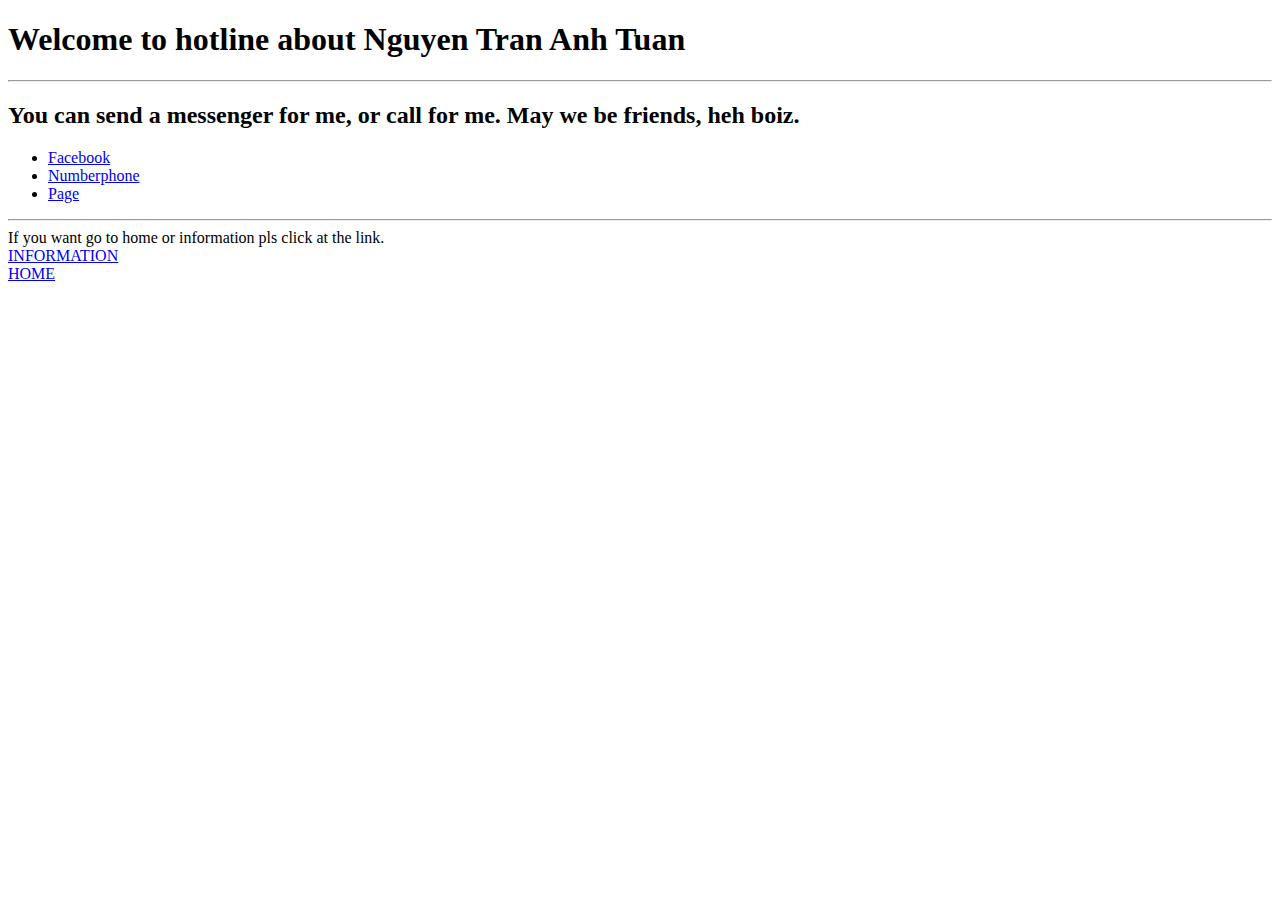
<file: hotline.html>
<!DOCTYPE html>
<html lang="vi">
<head>
    <meta charset="UTF-8">
    <meta name="viewport" content="width=device-width, initial-scale=1.0">
    <title>HOTLINE</title>
</head>
<body>
    <h1>Welcome to hotline about Nguyen Tran Anh Tuan</h1>
    <hr>
    <h2>You can send a messenger for me, or call for me. May we be friends, heh boiz.</h2>
    <ul class="information">
        <li><a class="information" href="https://www.facebook.com/nguyentrananhtuan.at">Facebook</a></li>
        <li><a class="information" href="+84965550000">Numberphone</a></li>
        <li><a class="information" href="https://www.facebook.com/tired.vietnam">Page</a></li>
    </ul>
    <hr>
    If you want go to home or information pls click at the link. <br>
    <a class="inf" href="./information.html" target="_blank">INFORMATION</a> <br>
    <a class="inf" href="./index.html" target="_blank">HOME</a>
</body>
</html>
</file>
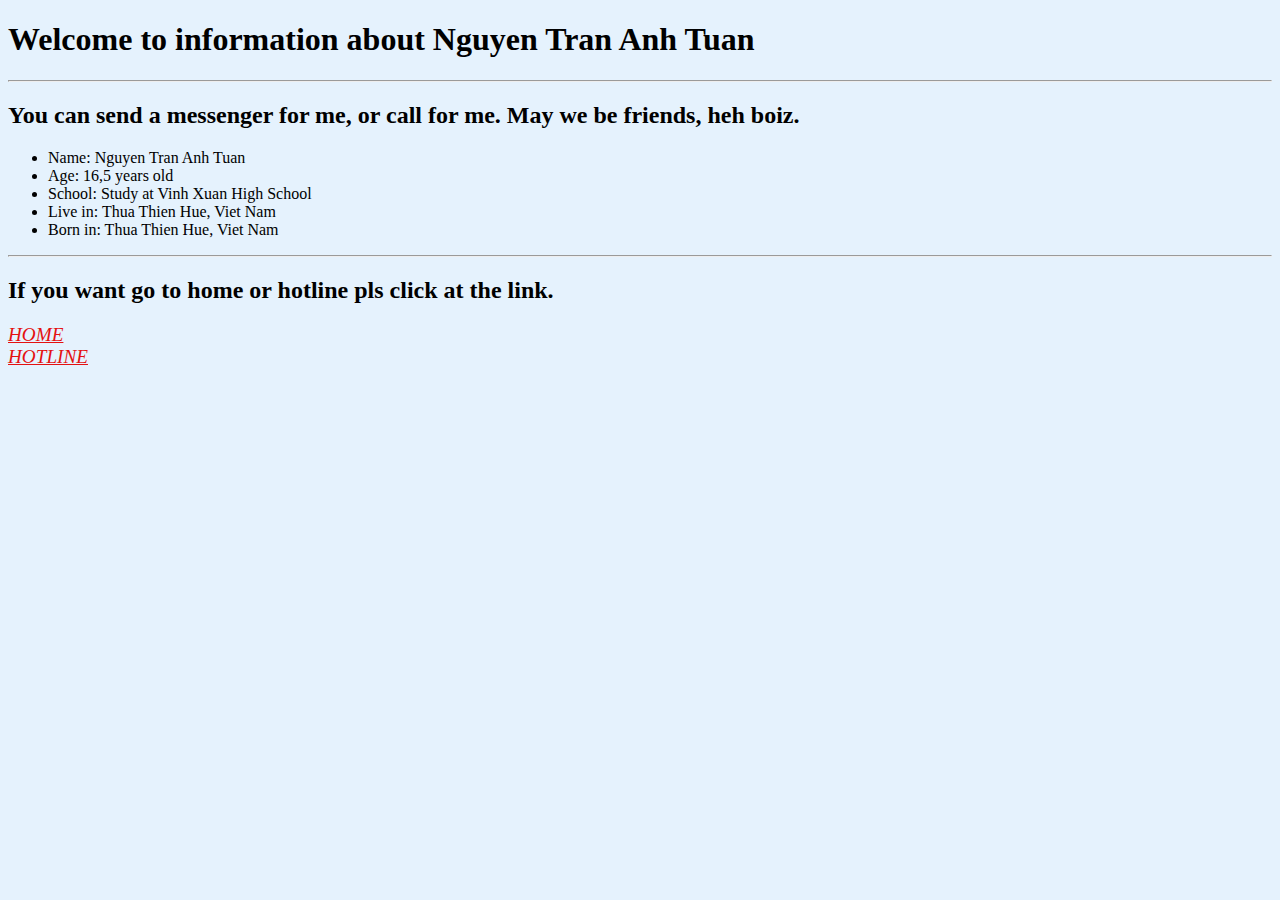
<file: information.html>
<!DOCTYPE html>
<html lang="en">
<head>
    <meta charset="UTF-8">
    <meta name="viewport" content="width=device-width, initial-scale=1.0">
    <title>INFORMATION</title>
    <link rel="stylesheet" href="index.css">
</head>
<body>
    <h1>Welcome to information about Nguyen Tran Anh Tuan</h1>
    <hr>
    <h2>You can send a messenger for me, or call for me. May we be friends, heh boiz.</h2>
    <ul>
        <li>Name: Nguyen Tran Anh Tuan</li>
        <li>Age: 16,5 years old</li>
        <li>School: Study at Vinh Xuan High School</li>
        <li>Live in: Thua Thien Hue, Viet Nam</li>
        <li>Born in: Thua Thien Hue, Viet Nam</li>
    </ul>
    <hr>
    <h2>If you want go to home or hotline pls click at the link.</h2>
    <a class="inf" href="./index.html" target="_blank">HOME</a> <br>
    <a class="inf" href="./hotline.html" target="_blank">HOTLINE</a>
</body>
</html>
</file>
<file: index.css>
.inf{
    color: rgb(22, 232, 15);
    font-style: italic;
    font-size: larger;
}
#achievement{
    color: rgb(193, 21, 21);
    font-style: italic;
}
.information{
    color: rgb(15, 200, 86);
}
#imgtired{
    transition: 1.5;
    width: 10%;
}
input:checked ~ img{
    opacity: 0;
}
body{
    background-color: rgb(229, 242, 253);
}
div h2{
    color: blue;
}
div ol{
    font-size: 20px;
}
[target="_blank"]{
    color: rgb(228, 17, 17);
}
</file>
